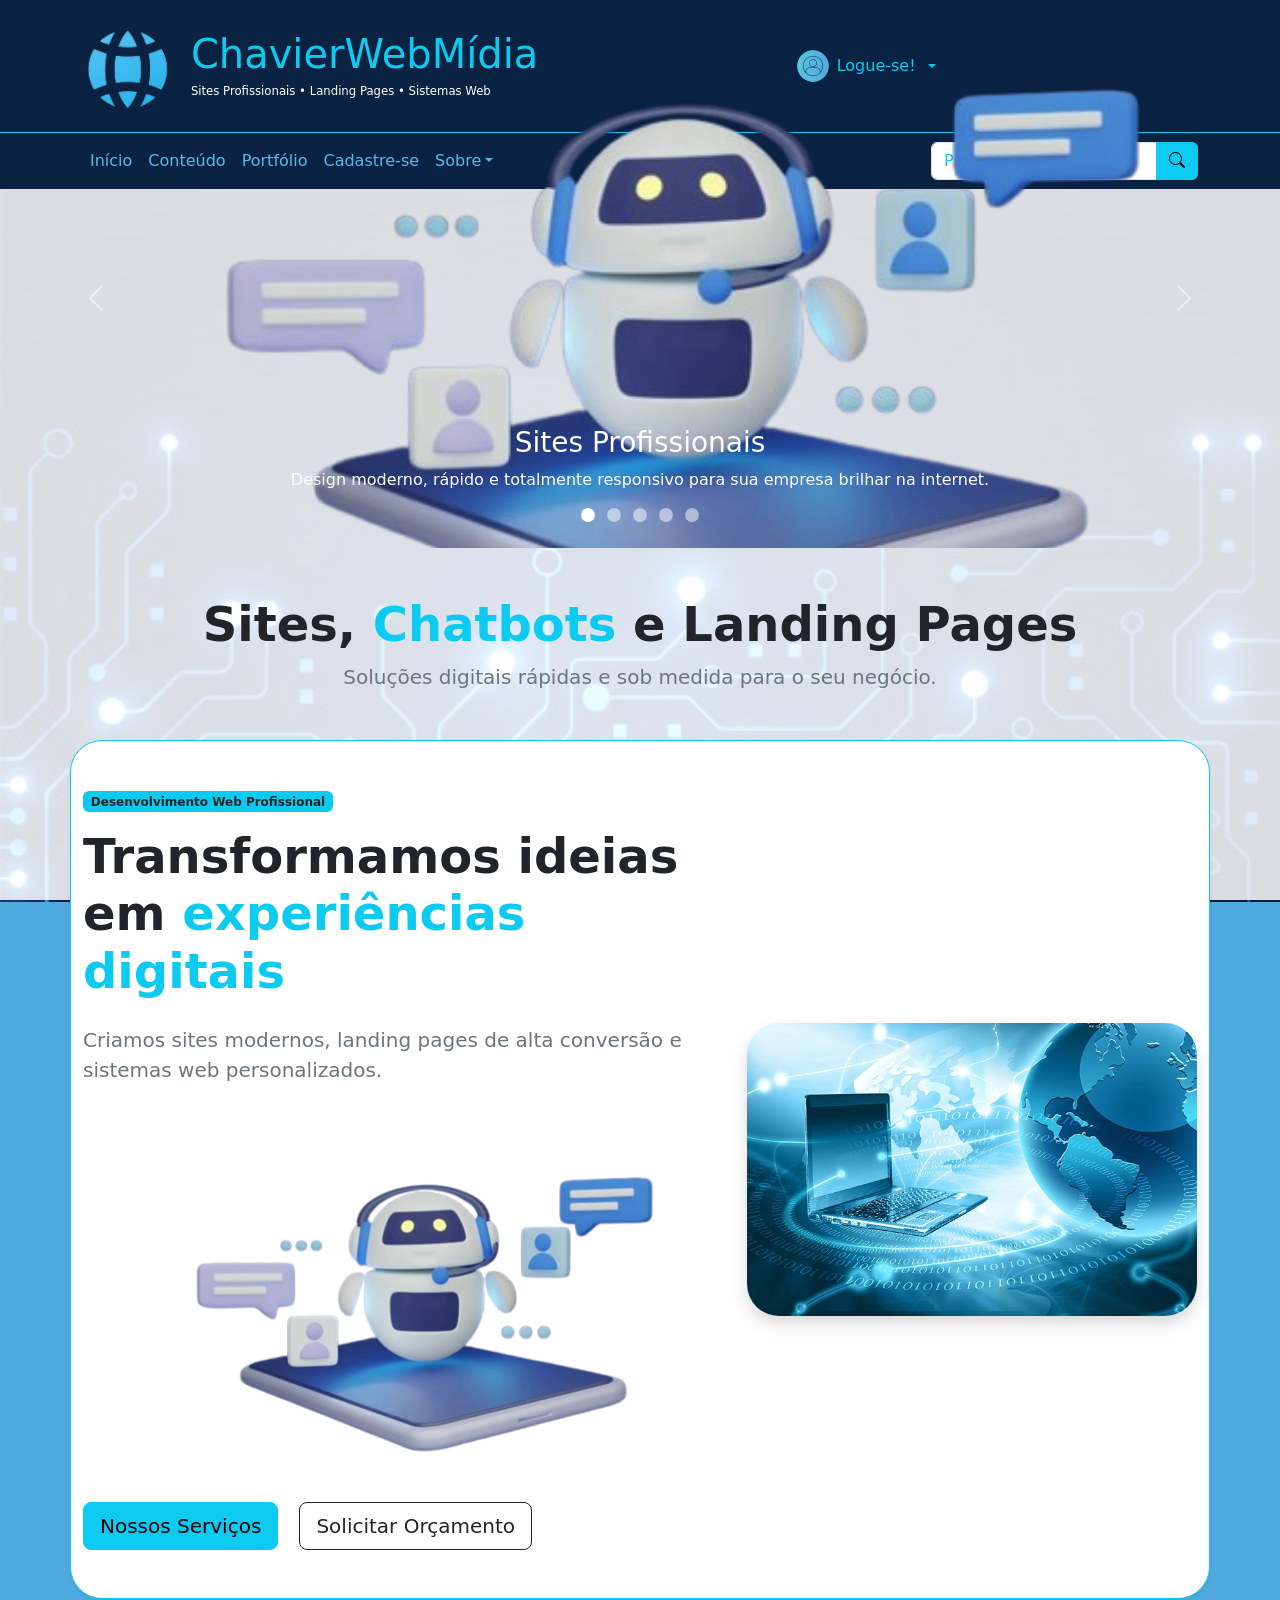
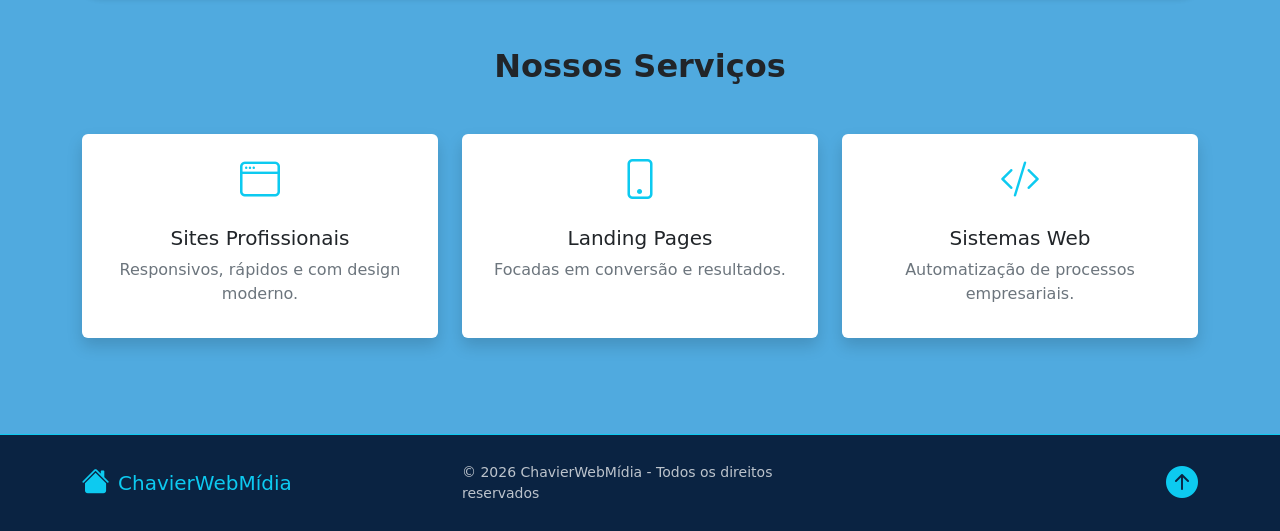
<file: index.html>
<!DOCTYPE html>
<html lang="pt-BR">

<head>
    <meta charset="UTF-8">
    <meta name="viewport" content="width=device-width, initial-scale=1.0">

    <!-- Bootstrap 5 CSS -->
    <link href="https://cdn.jsdelivr.net/npm/bootstrap@5.3.8/dist/css/bootstrap.min.css" rel="stylesheet"
        integrity="sha384-sRIl4kxILFvY47J16cr9ZwB07vP4J8+LH7qKQnuqkuIAvNWLzeN8tE5YBujZqJLB" crossorigin="anonymous">

    <!-- Bootstrap Icons -->
    <link rel="stylesheet" href="https://cdn.jsdelivr.net/npm/bootstrap-icons@1.11.3/font/bootstrap-icons.css">

    <!-- Google Fonts -->
    <link rel="preconnect" href="https://fonts.googleapis.com">
    <link rel="preconnect" href="https://fonts.gstatic.com" crossorigin>
    <link
        href="https://fonts.googleapis.com/css2?family=Dancing+Script:wght@400;700&family=Poppins:wght@300;400;500;600;700&display=swap"
        rel="stylesheet">

    <!-- CSS Personalizado -->
    <link rel="stylesheet" href="css/style.css">

    <title>ChavierWebMídia</title>
</head>

<body class="d-flex flex-column min-vh-100">

    <div id="wrap" class="d-flex flex-column flex-grow-1">

        <!-- Header Fixo -->
        <div id="fixedTop">

            <header class="header">
                <div class="container p-3 text-white d-flex flex-column flex-sm-row align-items-center">

                    <div class="d-flex flex-column flex-md-row align-items-center gap-3 text-center text-md-start">
                        <a href="index.html">
                            <img src="img/11539813-removebg-preview.png" class="img-fluid rounded logotipo"
                                alt="Logotipo da ChavierWebMídia">
                        </a>

                        <div>
                            <h1 class="logo mb-0 text-info">ChavierWebMídia</h1>
                            <small class="text-log text-white-100">
                                Sites Profissionais • Landing Pages • Sistemas Web
                            </small>
                        </div>
                    </div>

                    <!-- Usuário não logado -->
                    <div class="unlogged dropdown ms-sm-auto mt-3 mt-sm-0">
                        <a href="#"
                            class="dropdown-toggle text-info d-flex align-items-center gap-2 text-decoration-none"
                            data-bs-toggle="dropdown">
                            <img class="rounded-circle" src="img/11765273.png" width="32" height="32" alt="Usuário">
                            Logue-se!
                        </a>
                        <ul class="dropdown-menu bg-info border-0 shadow">
                            <li><a class="dropdown-item text-white" href="#" data-bs-toggle="modal"
                                    data-bs-target="#myModal">Fazer login</a></li>
                            <li><a class="dropdown-item text-white" href="singup.html">Cadastre-se</a></li>
                        </ul>
                    </div>

                    <!-- Usuário logado -->
                    <div class="logged dropdown ms-sm-auto mt-3 mt-sm-0">
                        <a href="#"
                            class="dropdown-toggle text-info d-none align-items-center gap-2 text-decoration-none"
                            data-bs-toggle="dropdown">
                            <img class="rounded-circle"
                                src="img/retrato-de-um-jovem-com-uma-expressao-engracada-no-rosto_947073-6010.jpg"
                                width="32" height="32" alt="Joca da Silva">
                            Joca da Silva
                        </a>
                        <ul class="dropdown-menu bg-info border-0 shadow">
                            <li><a class="dropdown-item text-white" href="profile.html">Ver perfil</a></li>
                            <li><a class="dropdown-item text-white" href="#">Sair</a></li>
                        </ul>
                    </div>

                </div>
            </header>

            <!-- Navbar -->
            <nav class="navbar navbar-expand-lg navbar-dark bg-dark border-top border-info">
                <div class="container">


                    <button class="navbar-toggler" type="button" data-bs-toggle="collapse" data-bs-target="#mynavbar">
                        <span class="navbar-toggler-icon"></span>
                    </button>

                    <div class="collapse navbar-collapse" id="mynavbar">
                        <ul class="navbar-nav me-auto">
                            <li class="nav-item"><a class="nav-link" href="index.html">Início</a></li>
                            <li class="nav-item"><a class="nav-link" href="content.html">Conteúdo</a></li>
                            <li class="nav-item"><a class="nav-link" href="#conteudo">Portfólio</a></li>
                            <li class="nav-item"><a class="nav-link" href="#conteudo">Cadastre-se</a></li>

                            <li class="nav-item dropdown">
                                <a class="nav-link dropdown-toggle" href="#" data-bs-toggle="dropdown">Sobre</a>
                                <ul class="dropdown-menu bg-info border-0 shadow">
                                    <li><a class="dropdown-item text-white" href="#sobre_o_site">Sobre o Site</a></li>
                                    <li><a class="dropdown-item text-white" href="#sobre_o_autor">Sobre o Autor</a></li>
                                    <li>
                                        <hr class="dropdown-divider">
                                    </li>
                                    <li><a class="dropdown-item text-white" href="contacts.html">Faça Contato</a></li>
                                    <li><a class="dropdown-item text-white" href="#privacidade">Políticas de
                                            Privacidade</a></li>
                                </ul>
                            </li>
                        </ul>

                        <!-- Formulário de Pesquisa -->
                        <form class="d-flex mt-2 mt-lg-0" role="search">
                            <div class="input-group">
                                <input type="text" class="form-control" id="inputPesquisa" placeholder="Procurar...">
                                <button class="btn btn-info" type="submit">
                                    <i class="bi bi-search"></i>
                                </button>
                            </div>
                        </form>
                    </div>
                </div>
            </nav>
        </div>

        <main class="flex-grow-1 pt-5">
            <!-- Carousel -->
            <div id="demo" class="carousel slide" data-bs-ride="carousel">
                <div class="carousel-indicators">
                    <button type="button" data-bs-target="#demo" data-bs-slide-to="0" class="active"></button>
                    <button type="button" data-bs-target="#demo" data-bs-slide-to="1"></button>
                    <button type="button" data-bs-target="#demo" data-bs-slide-to="2"></button>
                    <button type="button" data-bs-target="#demo" data-bs-slide-to="3"></button>
                    <button type="button" data-bs-target="#demo" data-bs-slide-to="4"></button>
                </div>

                <div class="carousel-inner">

                    <!-- Slide 1 -->
                    <div class="carousel-item active">
                        <img src="img/Captura_de_tela_2026-07-16_222638-removebg-preview.png" alt="Sites Profissionais" class="d-block w-100">
                        <div class="carousel-caption glass-caption">
                            <h3>Sites Profissionais</h3>
                            <p>Design moderno, rápido e totalmente responsivo para sua empresa brilhar na internet.</p>
                        </div>
                    </div>

                    <!-- Slide 2 -->
                    <div class="carousel-item">
                        <a href="https://google.com" target="_blank">
                            <img src="img/ai-7111803_1280.jpg" alt="Landing Pages" class="d-block w-100">
                        </a>
                        <div class="carousel-caption glass-caption">
                            <h3>Landing Pages de Alta Conversão</h3>
                            <p>Páginas otimizadas para captar leads e aumentar suas vendas rapidamente.</p>
                        </div>
                    </div>

                    <!-- Slide 3 -->
                    <div class="carousel-item">
                        <a href="https://google.com" target="_blank">
                            <img src="img/pngtree-computer-screen-with-programming-code-image_16297415.jpg"
                                alt="Chatbots" class="d-block w-100">
                        </a>
                        <div class="carousel-caption glass-caption">
                            <h3>Chatbots Inteligentes</h3>
                            <p>Atendimento automático 24h com inteligência artificial para sua empresa.</p>
                        </div>
                    </div>

                    <!-- Slide 4 -->
                    <div class="carousel-item">
                        <img src="img/technology-7111765_1280.jpg" alt="Aplicações Web" class="d-block w-100">
                        <div class="carousel-caption glass-caption">
                            <h3>Aplicações Web Personalizadas</h3>
                            <p>Sistemas web sob medida para automatizar processos e otimizar sua gestão.</p>
                        </div>
                    </div>

                    <!-- Slide 5 -->
                    <div class="carousel-item">
                        <img src="img/technology-7111765_1280nnn.jpg" alt="Apps Mobile" class="d-block w-100">
                        <div class="carousel-caption glass-caption">
                            <h3>Aplicativos Mobile</h3>
                            <p>Apps para iOS e Android com design intuitivo e alta performance.</p>
                        </div>
                    </div>

                </div>

                <button class="carousel-control-prev" type="button" data-bs-target="#demo" data-bs-slide="prev">
                    <span class="carousel-control-prev-icon"></span>
                </button>
                <button class="carousel-control-next" type="button" data-bs-target="#demo" data-bs-slide="next">
                    <span class="carousel-control-next-icon"></span>
                </button>
            </div>

            <!-- Conteúdo Principal -->
            <div class="container my-5">
                <div class="text-center mb-5">
                    <h1 class="fw-bold display-5">Sites, <span class="text-info">Chatbots</span> e Landing Pages</h1>
                    <p class="lead text-secondary">Soluções digitais rápidas e sob medida para o seu negócio.</p>
                </div>

                <!-- Seção de Destaque -->
                <div class="row align-items-center py-5 border border-info rounded-5 bg-white shadow-sm">
                    <div class="col-lg-7">
                        <span class="badge bg-info text-dark mb-3">Desenvolvimento Web Profissional</span>
                        <h2 class="display-5 fw-bold">Transformamos ideias em <span class="text-info">experiências
                                digitais</span></h2>
                        <p class="lead text-secondary mt-4">
                            Criamos sites modernos, landing pages de alta conversão e sistemas web personalizados.
                                                    <img src="img/Captura_de_tela_2026-07-16_222638-removebg-preview.png" alt="Sites Profissionais" class="img-bot d-block w-100">

                        </p>
                        <div class="mt-4">
                            <a href="#servicos" class="btn btn-info btn-lg me-3">Nossos Serviços</a>
                            <a href="#contato" class="btn btn-outline-dark btn-lg">Solicitar Orçamento</a>
                        </div>
                    </div>
                    <div class="col-lg-5 text-center mt-4 mt-lg-0">
                        <img src="img/35bdeb8d06e9aeec524f4f741031b826.jpg" class="img-fluid rounded-5 shadow"
                            alt="Desenvolvimento Web">
                    </div>
                </div>

                <!-- Serviços -->
                <section id="servicos" class="py-5">
                    <h2 class="text-center fw-bold mb-5">Nossos Serviços</h2>
                    <div class="row g-4">
                        <div class="col-md-4">
                            <div class="card h-100 shadow border-0 text-center">
                                <div class="card-body">
                                    <i class="bi bi-window fs-1 text-info"></i>
                                    <h3 class="h5 mt-3">Sites Profissionais</h3>
                                    <p class="text-secondary">Responsivos, rápidos e com design moderno.</p>
                                </div>
                            </div>
                        </div>
                        <div class="col-md-4">
                            <div class="card h-100 shadow border-0 text-center">
                                <div class="card-body">
                                    <i class="bi bi-phone fs-1 text-info"></i>
                                    <h3 class="h5 mt-3">Landing Pages</h3>
                                    <p class="text-secondary">Focadas em conversão e resultados.</p>
                                </div>
                            </div>
                        </div>
                        <div class="col-md-4">
                            <div class="card h-100 shadow border-0 text-center">
                                <div class="card-body">
                                    <i class="bi bi-code-slash fs-1 text-info"></i>
                                    <h3 class="h5 mt-3">Sistemas Web</h3>
                                    <p class="text-secondary">Automatização de processos empresariais.</p>
                                </div>
                            </div>
                        </div>
                    </div>
                </section>
            </div>
        </main>

        <footer class="mt-auto py-4  border-top border-info text-light">
            <div class="container">

                <div class="row align-items-center text-center text-md-start gy-3">

                    <!-- Coluna 1: Logo / Home -->
                    <div class="col-md-4">
                        <a href="index.html"
                            class="text-info d-inline-flex align-items-center gap-2 text-decoration-none">
                            <i class="bi bi-house-fill fs-3"></i>
                            <span class="fs-5 fw-medium">ChavierWebMídia</span>
                        </a>
                    </div>

                    <!-- Coluna 2: Copyright -->
                    <div class="col-md-4">
                        <div class="small opacity-75">
                            &copy; 2026 ChavierWebMídia - Todos os direitos reservados
                        </div>
                    </div>

                    <!-- Coluna 3: Voltar ao topo -->
                    <div class="col-md-4 text-md-end">
                        <a href="#" class="text-info" title="Voltar ao topo">
                            <i class="bi bi-arrow-up-circle-fill fs-2"></i>
                        </a>
                    </div>

                </div>
            </div>
        </footer>
    </div>

    <!-- Modal Login -->
    <div class="modal fade" id="myModal" tabindex="-1">
        <div class="modal-dialog">
            <div class="modal-content">
                <div class="modal-header">
                    <h5 class="modal-title">Fazer Login</h5>
                    <button type="button" class="btn-close" data-bs-dismiss="modal"></button>
                </div>
                <div class="modal-body">
                    <form>
                        <div class="form-floating mb-3">
                            <input type="email" class="form-control" placeholder="Email">
                            <label>Email</label>
                        </div>
                        <div class="form-floating mb-3">
                            <input type="password" class="form-control" placeholder="Senha">
                            <label>Senha</label>
                        </div>
                        <button type="submit" class="btn btn-primary w-100">Entrar</button>
                    </form>
                </div>
            </div>
        </div>
    </div>

    <!-- Scripts -->
    <script src="https://cdn.jsdelivr.net/npm/bootstrap@5.3.8/dist/js/bootstrap.bundle.min.js"></script>
    <script src="js/script.js"></script>
</body>

</html>
</file>
<file: css/style.css>
/* Isso é um comentário em CSS */
/* Cores personalizadas */
:root {
    --text-black-blueoil: #004953;
    --bg-black-blueoil: #39bfd1;
}

body {
    background-color: rgb(80, 170, 223);
    background-attachment: fixed;
    background-image: url("../img/4e8cdfc3726a39ba3546cc247d2ad42c.jpg");
    background-position: center;
    background-repeat: no-repeat;
    background-size: cover;
    opacity: 900px;
}

body::before {
    content: "";
    position: fixed;
    inset: 0;
    background: rgba(255, 255, 255, 0.85);
    z-index: -1;
}

.header {
    top: 0;
}


#fixedTop {
    position: fixed;
    top: 0;
    left: 0;
    width: 100%;
}

#wrap header .logotipo {
    height: 100px;
    width: auto;
}

#wrap header small {
    font-size: 73%;
}

header, footer {
    background-color: #0A2342 !important;
}

#inputPesquisa::placeholder {
    color: var(--bs-info);
    opacity: 1;
}

.dropdown-item:hover,
.dropdown-item:focus {
    color: var(--bs-info);
    background-color: rgb(10, 35, 66);
    /* remove o fundo cinza padrão do hover, se quiser só mudar o texto */
}

.logged img,
.unlogged img {
    height: 2rem;
    width: 2rem;
}

/* Hover para os dropdowns do header (logado e deslogado) */

.unlogged .dropdown-item:hover,
.unlogged .dropdown-item:focus,
.logged .dropdown-item:hover,
.logged .dropdown-item:focus {
    color: var(--bs-info);
    background-color: rgb(10, 35, 66);
    /* remove o fundo cinza padrão do hover, se quiser só mudar o texto */
}



@media screen and (min-width: 576px) {

    .logged img,
    .unlogged img {
        height: 2rem;
        width: 2rem;
    }
}



.text-black-blueoil {
    color: var(--text-black-blueoil);
}

.bg-black-blueoil {
    background-color: var(--bg-black-blueoil);
}

.navbar {
    background-color: rgb(10, 35, 66) !important;
}


.navbar-brand img {
    height: 2.5rem;
    width: auto;
}

.navbar-brand {
    opacity: 0;
    /* visibility: hidden; */
    display: none;
    transition: opacity .3s ease;
}

.navbar-brand.show {
    opacity: 1;
    /* visibility: visible; */
    display: block;
}

.nav-link {
    color: rgba(88, 186, 235) !important;
}

#wrap header .dropdown-menu {
    z-index: 10000;
}

main {

    padding-top: 173px
}

#wrap footer a {
    font-size: 1.8rem;

}

.himg-fluid {
    transition: transform .3s ease, box-shadow .3s ease;
}

.img-fluid:hover{
    transform: scale(1.03);
    box-shadow: 0 10px 25px rgba(0, 0, 0, 0.20);
}

/* css/style.css */
.carousel-item img {
    height: 500px;      /* ajuste como quiser */
    object-fit: cover;  /* corta a imagem mantendo proporção, sem esticar */
    width: 100%;
}

.carousel-indicators button {
    opacity: 0.5;
}
.carousel-indicators button.active {
    opacity: 1;
}

/* css/style.css */
.carousel-indicators button {
    width: 14px !important;
    height: 14px !important;
    border-radius: 50%;
    background-color: var(--bs-info);
    opacity: 0.5;
    margin: 0 6px !important;
}

.carousel-indicators button.active {
    opacity: 1;
}




/* ==================== ESTILO BASE COM TRANSIÇÃO PREMIUM ==================== */

.contatos, .aside {
    background-color: #0A2342 !important;
    overflow: hidden;
    margin-top: 100px;
    
    /* Borda sutil inicial */
    border: 1px solid rgba(255, 255, 255, 0.08) !important;
    
    /* Configuração de aceleração de hardware para suavidade extrema */
    will-change: transform, box-shadow, border-color;
    transform: translateY(0) scale(1);
    
    /* Curva de transição de grife (cubic-bezier) usada em interfaces modernas */
    transition: 
        transform 0.5s cubic-bezier(0.25, 1, 0.5, 1),
        box-shadow 0.5s cubic-bezier(0.25, 1, 0.5, 1),
        border-color 0.5s cubic-bezier(0.25, 1, 0.5, 1);
}

.aside {
    color: #f3f1f1;
}

/* ==================== O HOVER PREMIUM (NOS DOIS) ==================== */

.contatos:hover, .aside:hover {
    /* Eleva o elemento no eixo Y e dá um zoom levíssimo (3D effect) */
    transform: translateY(-10px) scale(1.01);
    
    /* Acende a borda com a cor destaque do seu site */
    border-color: #39bfd1 !important;
    
    /* Sombra projetada + Brilho neon (glow) expandindo para as pontas arredondadas */
    box-shadow: 
        0 20px 40px rgba(0, 0, 0, 0.45), 
        0 0 30px rgba(57, 191, 209, 0.25) !important;
}
</file>
